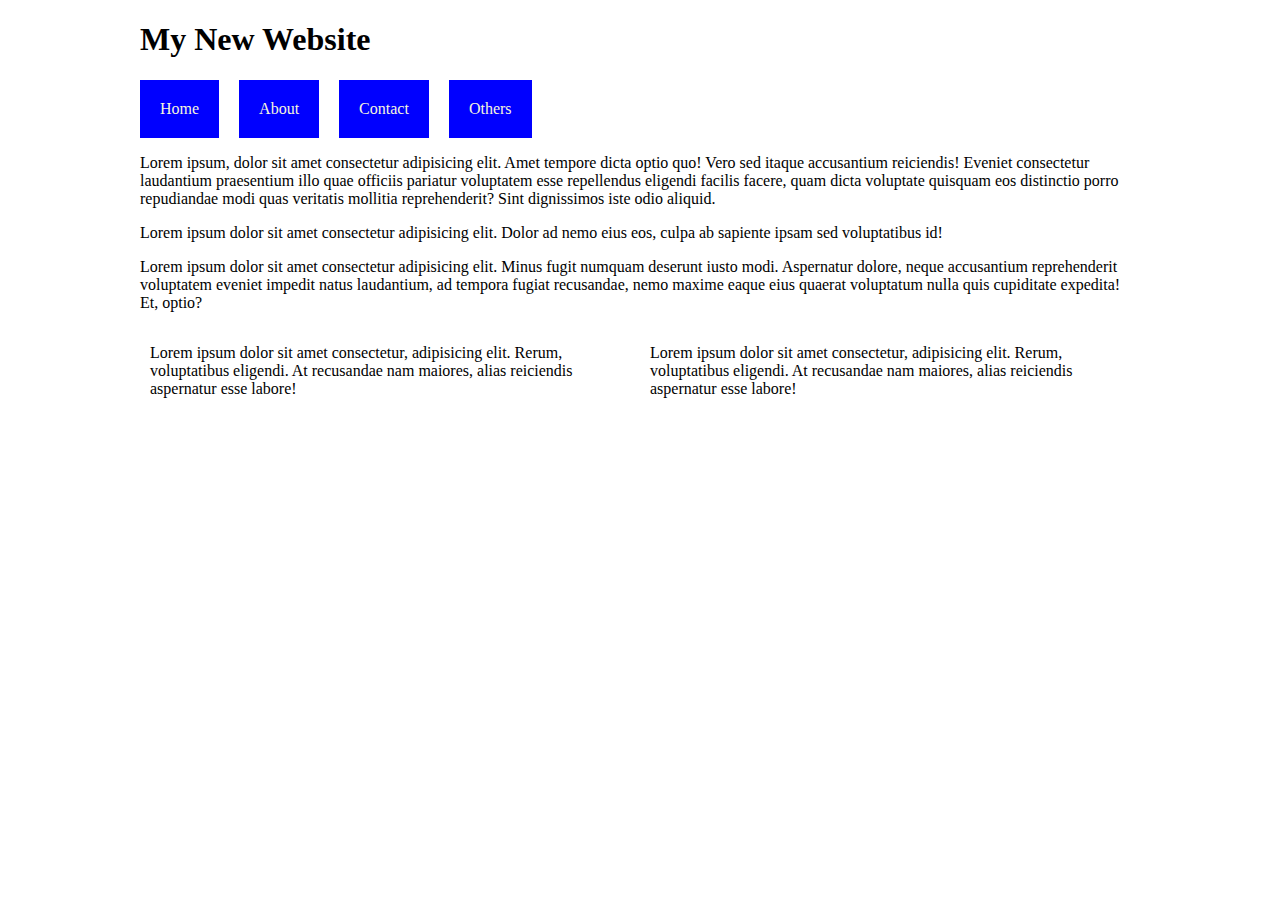
<file: Basic Web Development M2 Part6/index.html>
<!DOCTYPE html>
<html lang="en">
<head>
  <meta charset="UTF-8">
  <meta http-equiv="X-UA-Compatible" content="IE=edge">
  <meta name="viewport" content="width=device-width, initial-scale=1.0">
  <link rel="stylesheet" href="assets/style.css">

  <title>Document</title>
</head>
<body>
  <div class="container">

<h1>My New Website</h1>
<ul class="menu">
  <li><a href="#">Home</a></li>
  <li><a href="#">About</a></li>
  <li><a href="#">Contact</a></li>
  <li><a href="#">Others</a></li>
</ul>
<p>Lorem ipsum, dolor sit amet consectetur adipisicing elit. Amet tempore dicta optio quo! Vero sed itaque accusantium reiciendis! Eveniet consectetur laudantium praesentium illo quae officiis pariatur voluptatem esse repellendus eligendi facilis facere, quam dicta voluptate quisquam eos distinctio porro repudiandae modi quas veritatis mollitia reprehenderit? Sint dignissimos iste odio aliquid.</p>

<p>Lorem ipsum dolor sit amet consectetur adipisicing elit. Dolor ad nemo eius eos, culpa ab sapiente ipsam sed voluptatibus id!</p>

  <p>Lorem ipsum dolor sit amet consectetur adipisicing elit. Minus fugit numquam deserunt iusto modi. Aspernatur dolore, neque accusantium reprehenderit voluptatem eveniet impedit natus laudantium, ad tempora fugiat recusandae, nemo maxime eaque eius quaerat voluptatum nulla quis cupiditate expedita! Et, optio?</p>

  <div class="row">

<div class="colum">
  <p>Lorem ipsum dolor sit amet consectetur, adipisicing elit. Rerum, voluptatibus eligendi. At recusandae nam maiores, alias reiciendis aspernatur esse labore!</p>
</div>

<div class="colum">
  <p>Lorem ipsum dolor sit amet consectetur, adipisicing elit. Rerum, voluptatibus eligendi. At recusandae nam maiores,
    alias reiciendis aspernatur esse labore!</p>
</div>

  </div>






  </div>















  
</body>
</html>
</file>
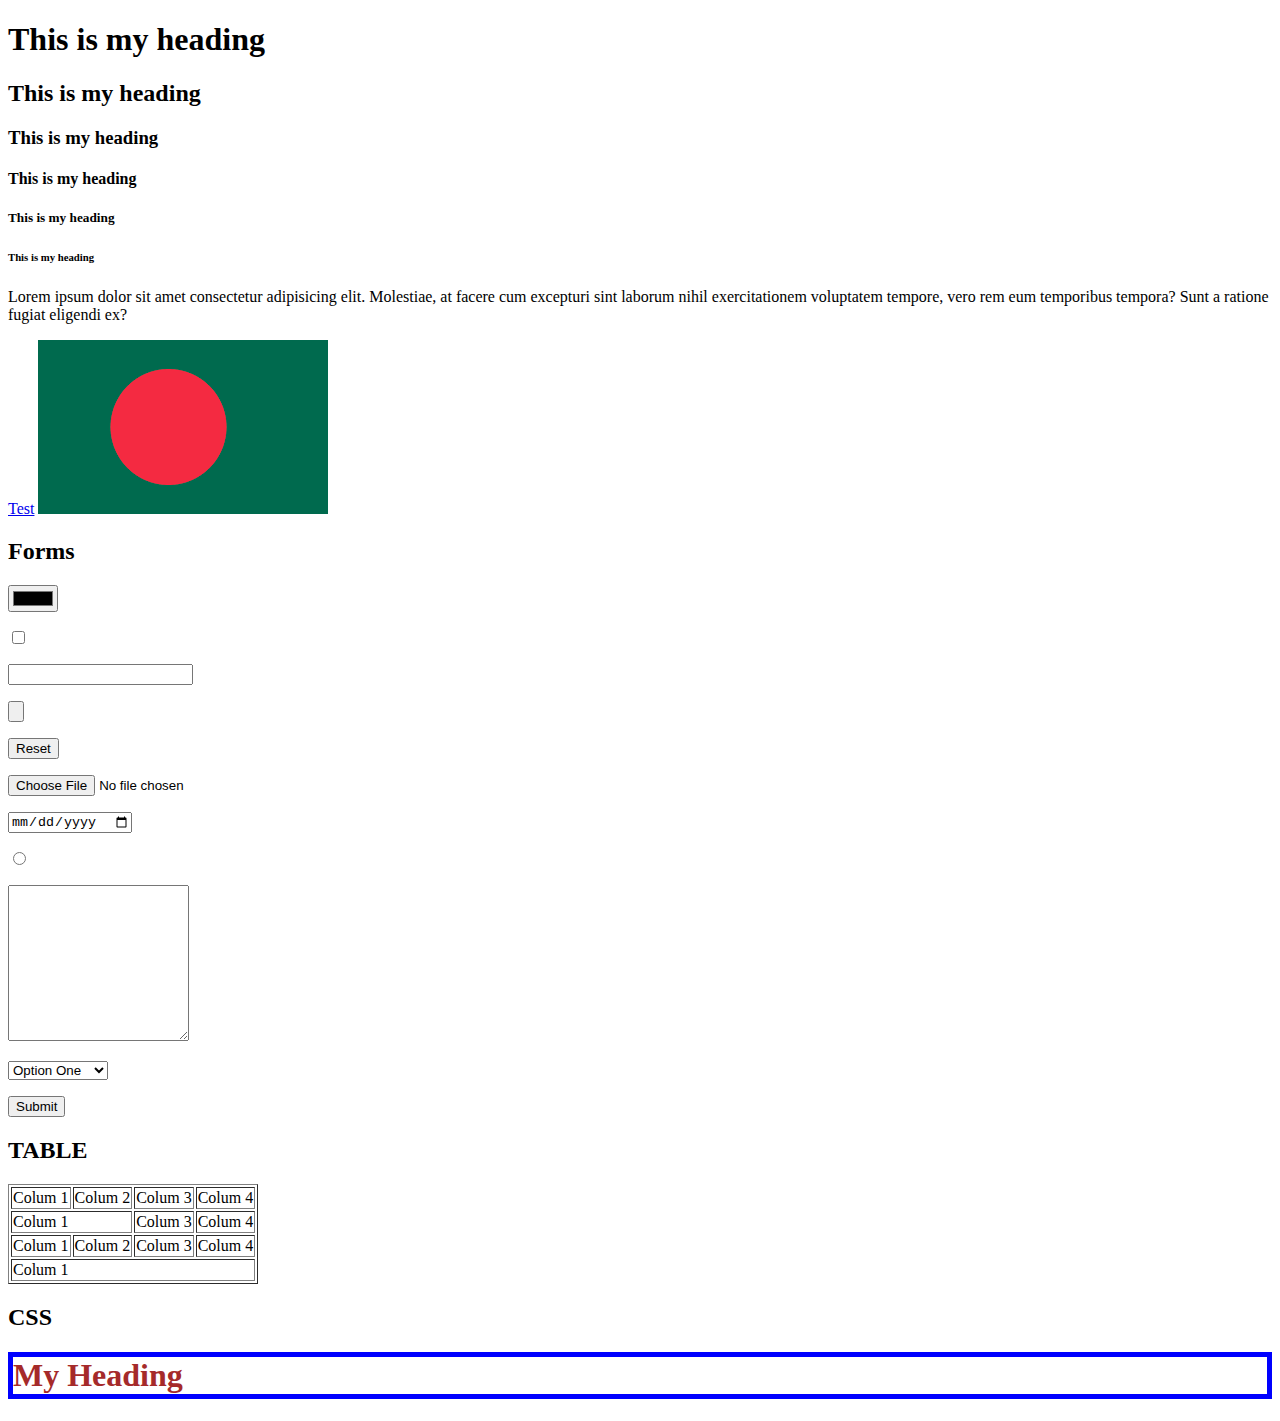
<file: Basic Web Development M2/index.html>
<!DOCTYPE html>
<html lang="en">

<head>
  <meta charset="UTF-8">
  <meta http-equiv="X-UA-Compatible" content="IE=edge">
  <meta name="viewport" content="width=device-width, initial-scale=1.0">

  <link rel="stylesheet" href="Assets/Css/style.css">

  <title>Document</title>
</head>

<body>
  <h1>This is my heading</h1>
  <h2>This is my heading</h2>
  <h3>This is my heading</h3>
  <h4>This is my heading</h4>
  <h5>This is my heading</h5>
  <h6>This is my heading</h6>

  <p>Lorem ipsum dolor sit amet consectetur adipisicing elit. Molestiae, at facere cum excepturi sint laborum nihil
    exercitationem voluptatem tempore, vero rem eum temporibus tempora? Sunt a ratione fugiat eligendi ex?</p>

  <a href="https://www.google.com/">Test</a>
  <img src="Image/bangladesh.png" alt="#">

  <h2>Forms</h2>
  <p><input type="color"></p>
  <p><input type="checkbox"></p>
  <p><input type="text"></p>
  <p><input type="button"></p>
  <p><input type="reset"></p>
  <p><input type="file"></p>
  <p><input type="date"></p>
  <p><input type="radio"></p>

  <p><textarea name="#" id="#" cols="#" rows="10"></textarea></p>
  <p>
    <select name="#" id="#">
      <option value="#">Option One</option>
      <option value="#">Option Two</option>
      <option value="#">Option Three</option>
    </select>
  </p>
  <p><button>Submit</button></p>


  <h2>TABLE</h2>
  <table border="1">
    <tr>
      <td>Colum 1</td>
      <td>Colum 2</td>
      <td>Colum 3</td>
      <td>Colum 4</td>
    </tr>
    <tr>
      <td colspan="2">Colum 1</td>
      <td>Colum 3</td>
      <td>Colum 4</td>
    </tr>
    <tr>
      <td>Colum 1</td>
      <td>Colum 2</td>
      <td>Colum 3</td>
      <td>Colum 4</td>
    </tr>
    <tr>
      <td colspan="4">Colum 1</td>

    </tr>
  </table>
  <h2>CSS</h2>
  <h1 class="my-heading">My Heading</h1>


</body>

</html>
</file>
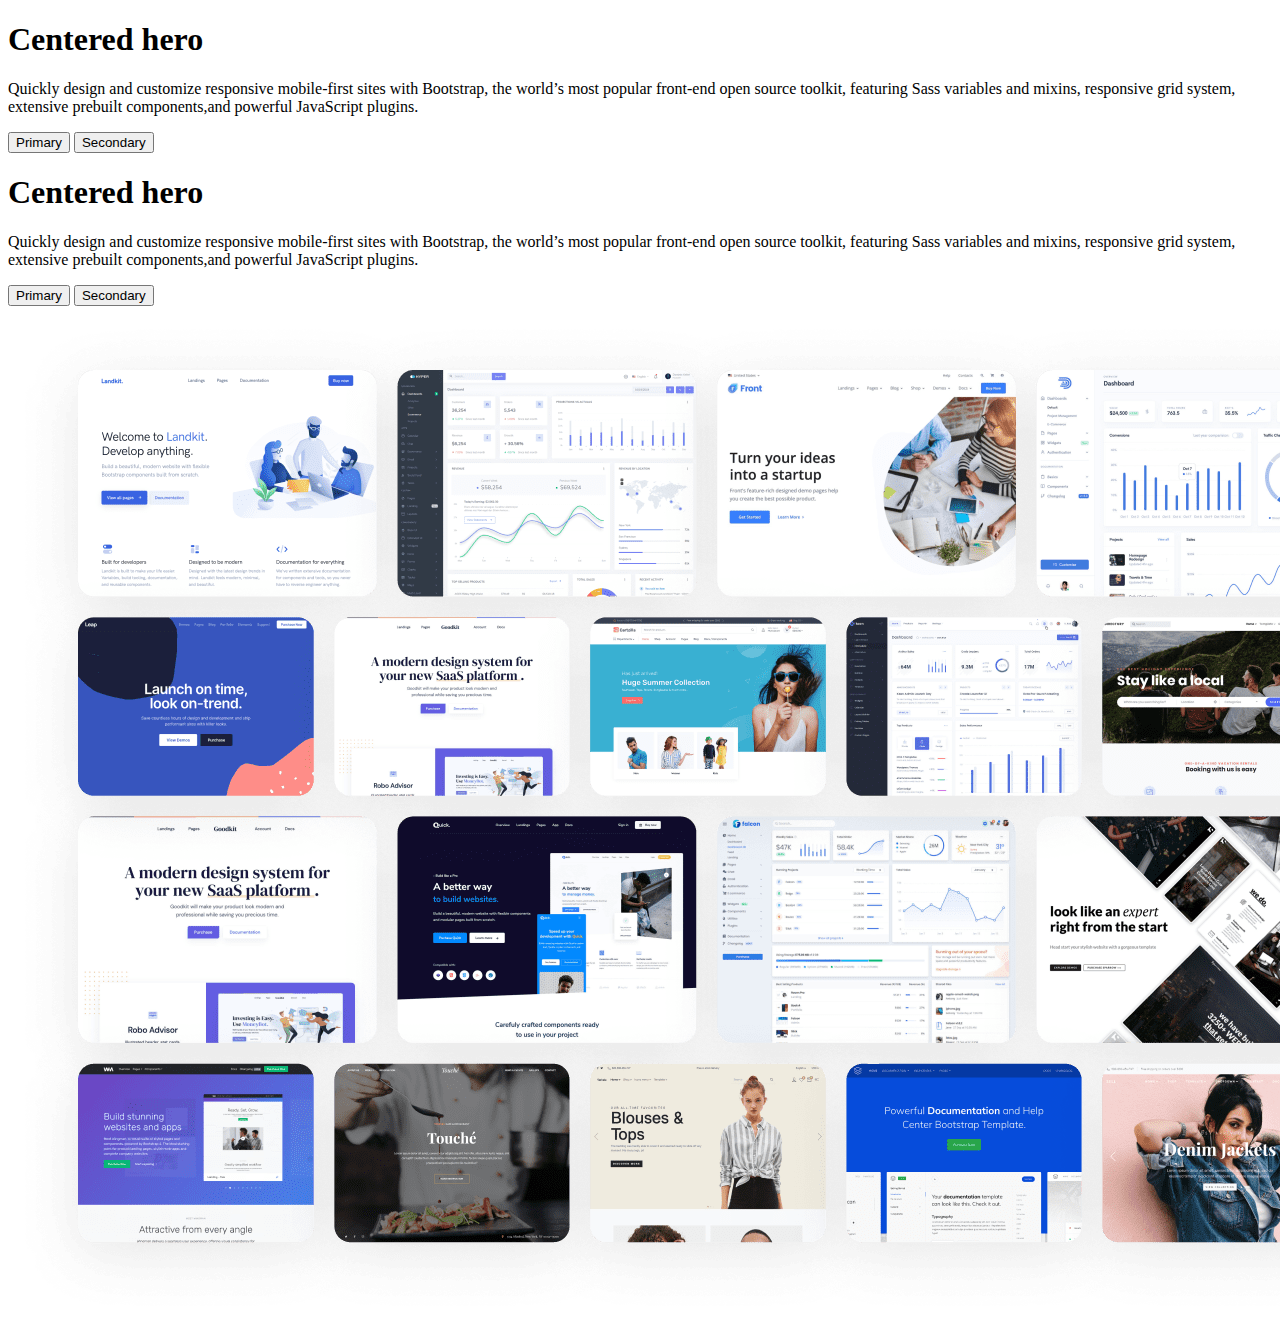
<file: Bootstrap/index.html>
<!DOCTYPE html>
<html lang="en">

<head>
  <meta charset="UTF-8">
  <meta http-equiv="X-UA-Compatible" content="IE=edge">
  <meta name="viewport" content="width=
  , initial-scale=1.0">
  <link href="https://cdn.jsdelivr.net/npm/bootstrap@5.3.0-alpha3/dist/css/bootstrap.min.css" rel="stylesheet"
    integrity="sha384-KK94CHFLLe+nY2dmCWGMq91rCGa5gtU4mk92HdvYe+M/SXH301p5ILy+dN9+nJOZ" crossorigin="anonymous">
  <title>Document</title>
</head>

<body>
  <div class="container text-center">
    <div class="mb-6">
      <h1>Centered hero</h1>
      <p>Quickly design and customize responsive mobile-first sites with Bootstrap, the world’s most popular front-end
        open source toolkit, featuring Sass variables and mixins, responsive grid system, extensive prebuilt
        components,and powerful JavaScript plugins.</p>

      <button type="button" class="btn btn-primary">Primary</button>
      <button type="button" class="btn btn-secondary">Secondary</button>

    </div>
    <div class="row align-items-center">

  <div class="col-6">
    <h1>Centered hero</h1>
    <p>Quickly design and customize responsive mobile-first sites with Bootstrap, the world’s most popular front-end open source toolkit, featuring Sass variables and mixins, responsive grid system, extensive prebuilt components,and powerful JavaScript plugins.</p>
    
    <button type="button" class="btn btn-primary">Primary</button>
    <button type="button" class="btn btn-secondary">Secondary</button>
  </div>

  <div class="col-6">
    <img class="img-fluid" src="image/bootstrap-themes.png" alt="#">
  </div>

    </div>
  </div>
</body>

</html>
</file>
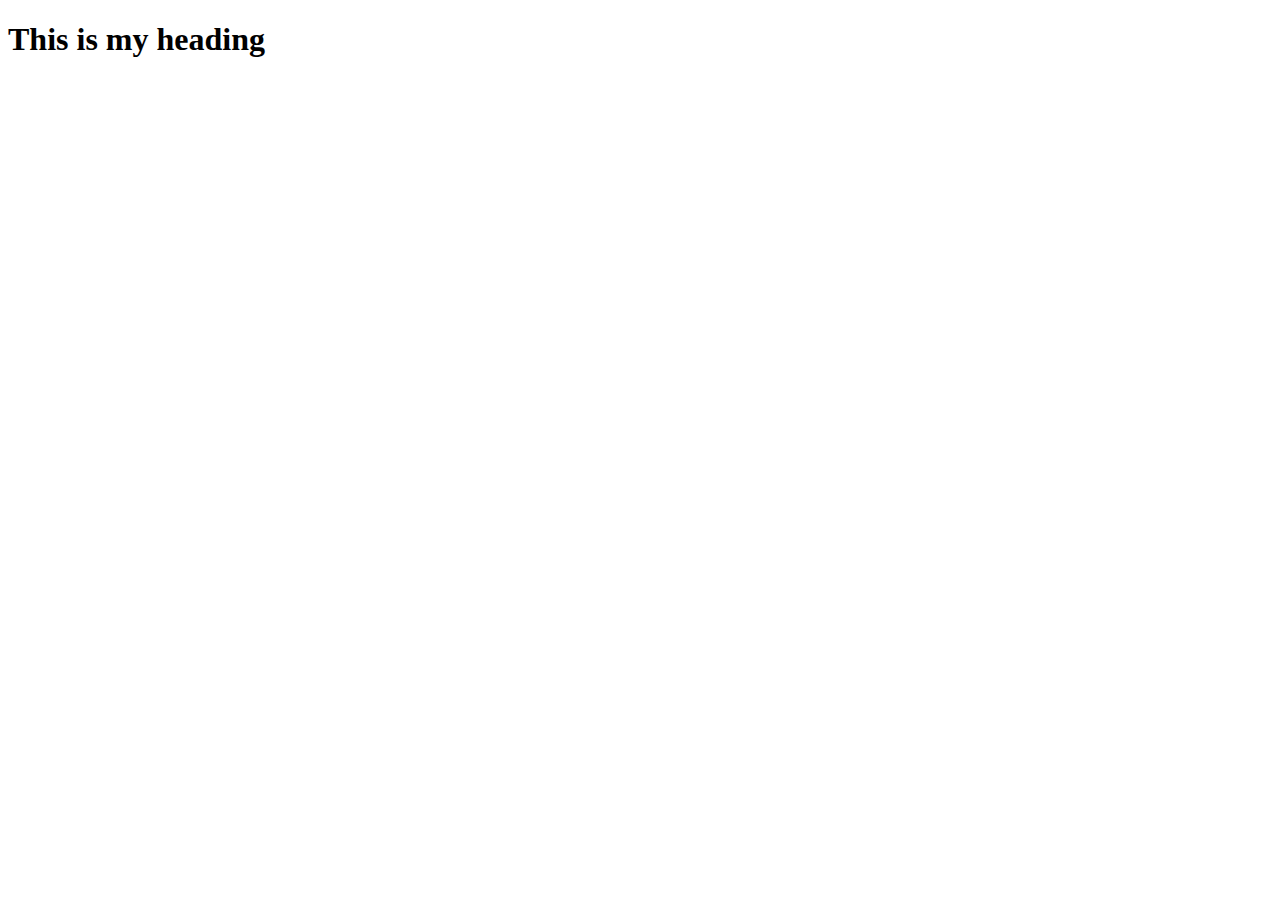
<file: M1/index.html>
<!DOCTYPE html>
<html lang="en">
<head>
    <meta charset="UTF-8">
    <meta http-equiv="X-UA-Compatible" content="IE=edge">
    <meta name="viewport" content="width=h1, initial-scale=1.0">
    <title>Document</title>
</head>
<body>
    <h1>This is my heading</h1>
</body>
</html>
</file>
<file: Basic Web Development M2 Part6/assets/style.css>
.container{
max-width: 1000px;
margin-left: auto;
margin-right: auto;
}

.menu{
  display: flex;
  list-style: none;
  margin:0;
  padding: 0;
}
.menu li{
  margin-right: 20px;
}
.menu li a{
  background-color: blue;color: beige;
  padding: 20px;
  display: inline-block;
  text-decoration: none;
}
.row {
  display: flex;
}
.colum{
  padding-left: 10px;
  padding-right: 10px;
}
</file>
<file: Basic Web Development M2/Assets/Css/style.css>
@font-face {
  font-family: 'Monday-Personal Use';
  src: url('../Fonts/MondayPersonalUse.woff2') format('woff2'),
    url('../Fonts/MondayPersonalUse.woff') format('woff');
  font-weight: normal;
  font-style: normal;
  font-display: swap;
}

h1,
h2,
h3,
h4,
h5,
h6 {
  font-family: 'Monday-Personal Use',cursive;
}

.my-heading {
  color: brown;
  border: 5px solid blue;
}
</file>
